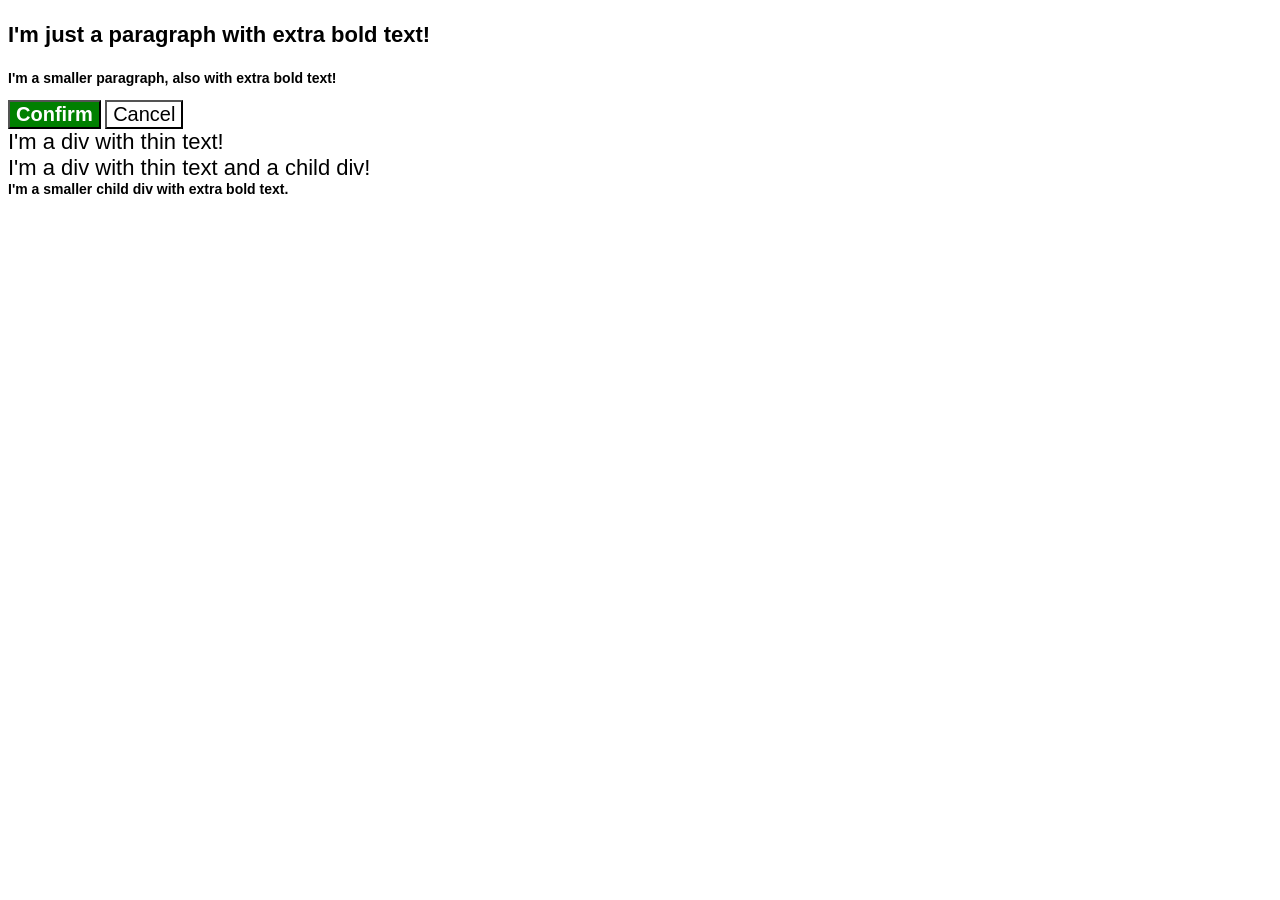
<file: foundations/cascade/01-cascade-fix/index.html>
<!DOCTYPE html>
<html lang="en">
  <head>
    <meta charset="UTF-8">
    <meta http-equiv="X-UA-Compatible" content="IE=edge">
    <meta name="viewport" content="width=device-width, initial-scale=1.0">
    <title>Fix the Cascade</title>
    <link rel="stylesheet" href="style.css">
  </head>
  <body>
    <p class="para">I'm just a paragraph with extra bold text!</p>
    <p class="para small-para">I'm a smaller paragraph, also with extra bold text!</p>

    <button id="confirm-button" class="button confirm">Confirm</button>
    <button id="cancel-button" class="button cancel">Cancel</button>

    <div class="text">I'm a div with thin text!</div>
    <div class="text">I'm a div with thin text and a child div!
      <div class="text child">I'm a smaller child div with extra bold text.</div>
    </div>
  </body>
</html>
</file>
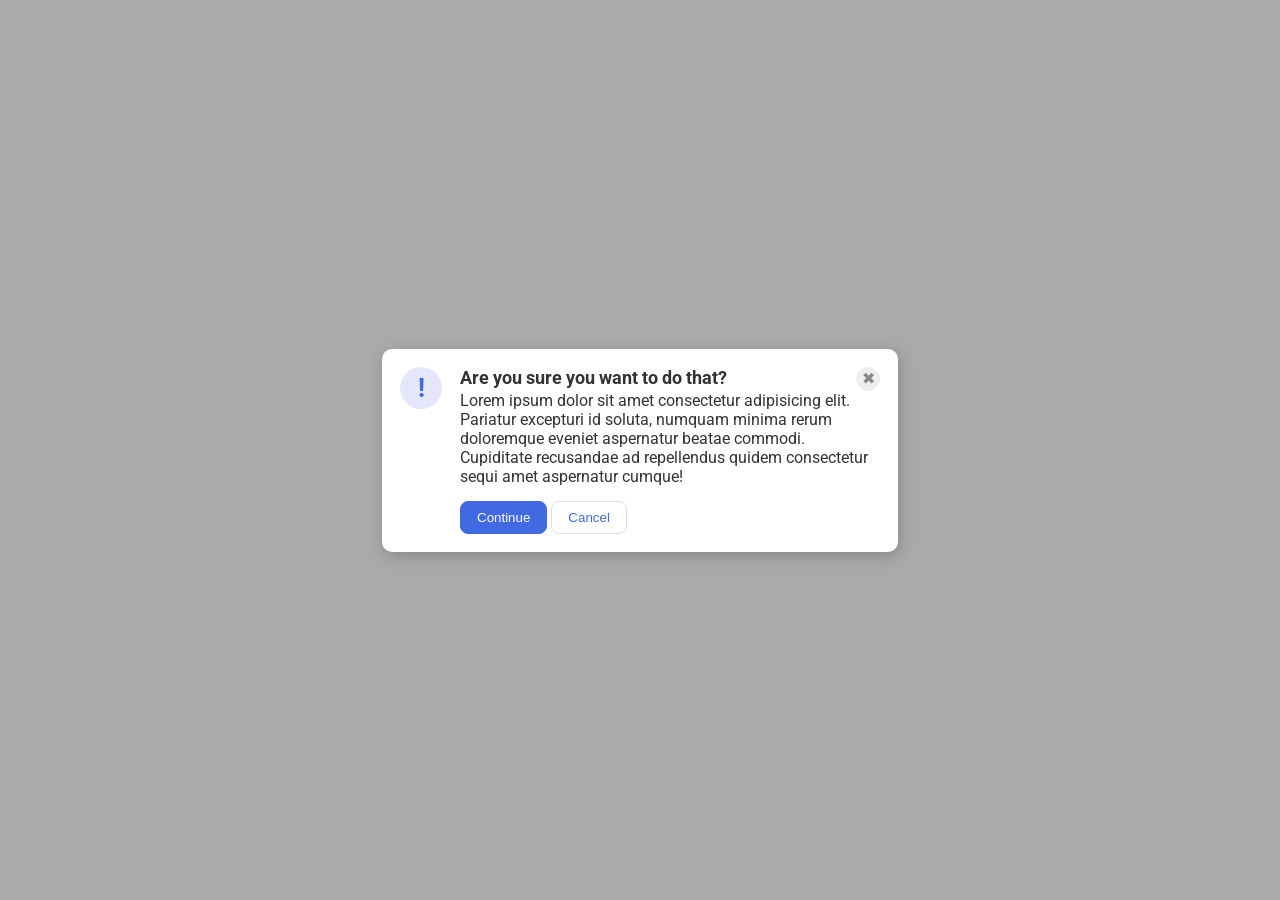
<file: foundations/flex/05-flex-modal/index.html>
<!DOCTYPE html>
<html lang="en">
  <head>
    <meta charset="UTF-8">
    <meta http-equiv="X-UA-Compatible" content="IE=edge">
    <meta name="viewport" content="width=device-width, initial-scale=1.0">
    <link rel="stylesheet" href="style.css">
    <title>Modal</title>
  </head>
  <body>
    <div class="modal">
      <div class="icon">!</div>
      <div>
        <div class="modal-heading">
          <div class="header">Are you sure you want to do that?</div>
          <button class="close-button">✖</button>
        </div>
        <div class="modal-message">
          <div class="text">Lorem ipsum dolor sit amet consectetur adipisicing elit. Pariatur excepturi id soluta, numquam minima rerum doloremque eveniet aspernatur beatae commodi. Cupiditate recusandae ad repellendus quidem consectetur sequi amet aspernatur cumque!</div>
          <div class="button-container">
            <button class="continue">Continue</button>
            <button class="cancel">Cancel</button>
          </div>
        </div>
      </div>
    </div>
  </body>
</html>
</file>
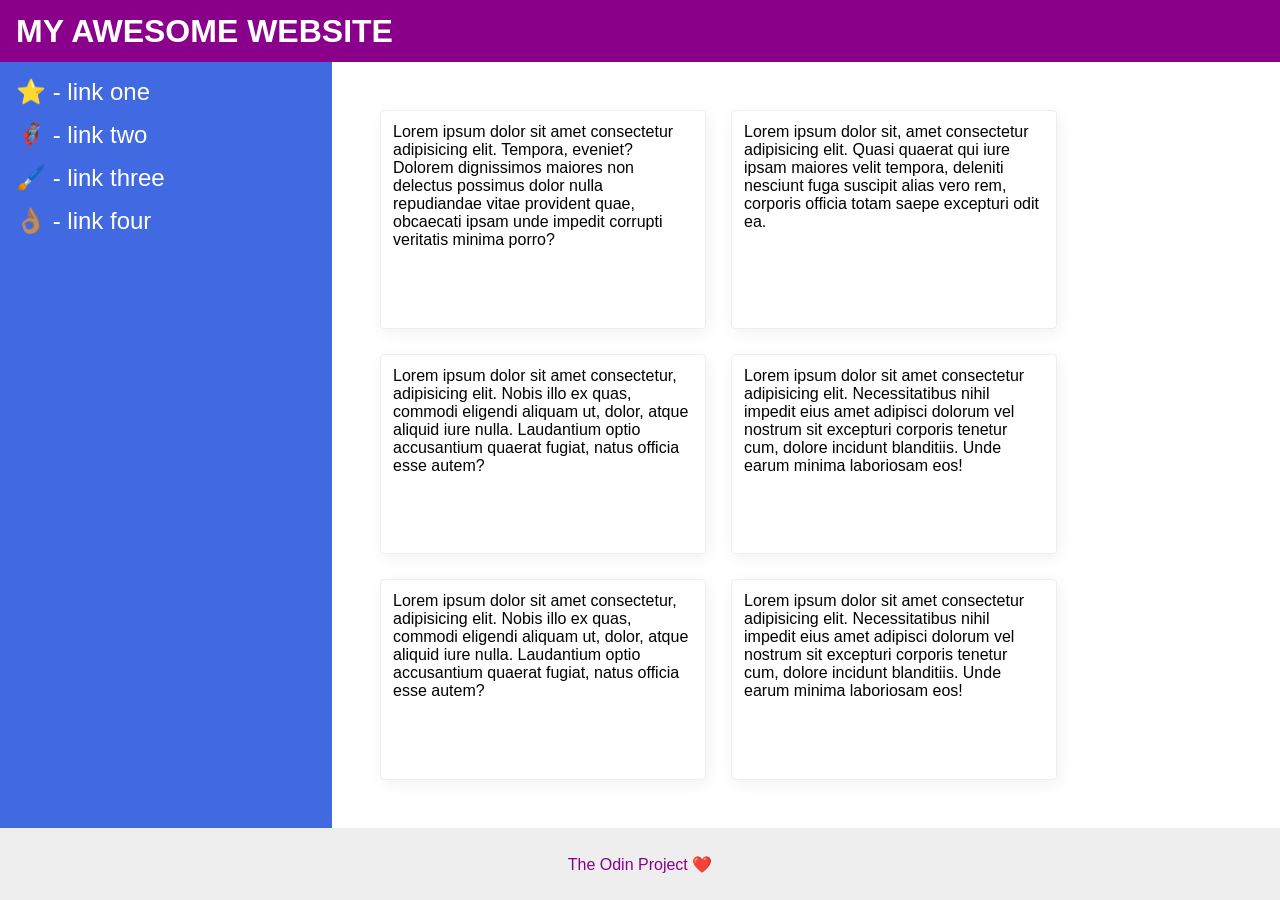
<file: foundations/flex/07-flex-layout-2/index.html>
<!DOCTYPE html>
<html lang="en">
  <head>
    <meta charset="UTF-8">
    <meta http-equiv="X-UA-Compatible" content="IE=edge">
    <meta name="viewport" content="width=device-width, initial-scale=1.0">
    <title>The Holy Grail</title>
    <link rel="stylesheet" href="style.css">
  </head>
  <body>
    <div class="header">
      MY AWESOME WEBSITE
    </div>

    <div class="main">
      <div class="sidebar">
        <ul>
          <li><a href="#">⭐ - link one</a></li>
          <li><a href="#">🦸🏽‍♂️ - link two</a></li>
          <li><a href="#">🖌️ - link three</a></li>
          <li><a href="#">👌🏽 - link four</a></li>
        </ul>
      </div>
      <div class="content">
        <div class="card">Lorem ipsum dolor sit amet consectetur adipisicing elit. Tempora, eveniet? Dolorem dignissimos maiores non delectus possimus dolor nulla repudiandae vitae provident quae, obcaecati ipsam unde impedit corrupti veritatis minima porro?</div>
        <div class="card">Lorem ipsum dolor sit, amet consectetur adipisicing elit. Quasi quaerat qui iure ipsam maiores velit tempora, deleniti nesciunt fuga suscipit alias vero rem, corporis officia totam saepe excepturi odit ea.</div>
        <div class="card">Lorem ipsum dolor sit amet consectetur, adipisicing elit. Nobis illo ex quas, commodi eligendi aliquam ut, dolor, atque aliquid iure nulla. Laudantium optio accusantium quaerat fugiat, natus officia esse autem?</div>
        <div class="card">Lorem ipsum dolor sit amet consectetur adipisicing elit. Necessitatibus nihil impedit eius amet adipisci dolorum vel nostrum sit excepturi corporis tenetur cum, dolore incidunt blanditiis. Unde earum minima laboriosam eos!</div>
        <div class="card">Lorem ipsum dolor sit amet consectetur, adipisicing elit. Nobis illo ex quas, commodi eligendi aliquam ut, dolor, atque aliquid iure nulla. Laudantium optio accusantium quaerat fugiat, natus officia esse autem?</div>
        <div class="card">Lorem ipsum dolor sit amet consectetur adipisicing elit. Necessitatibus nihil impedit eius amet adipisci dolorum vel nostrum sit excepturi corporis tenetur cum, dolore incidunt blanditiis. Unde earum minima laboriosam eos!</div>
      </div>
    </div>
    
    
    <div class="footer">
      The Odin Project ❤️
    </div>
  </body>
</html>
</file>
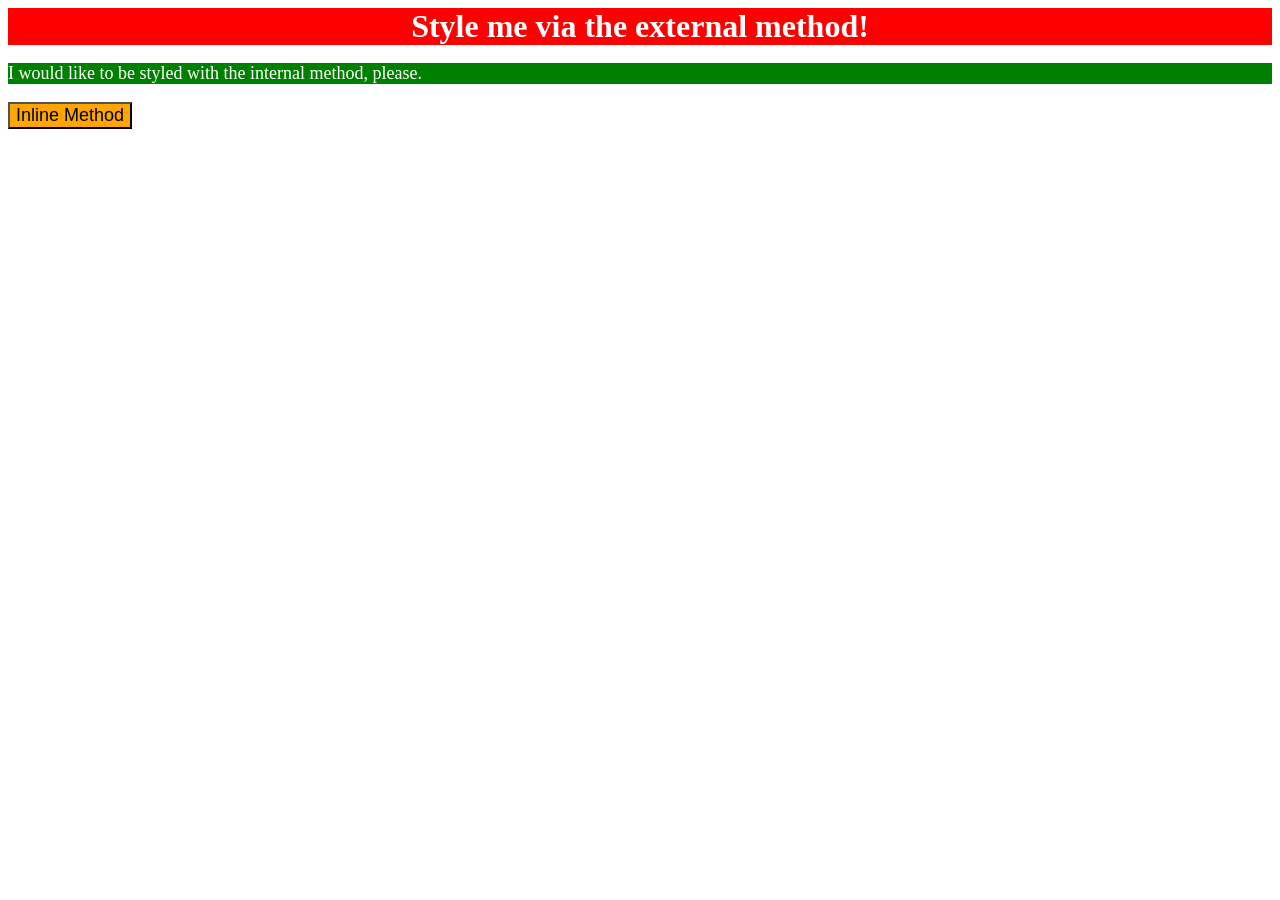
<file: foundations/intro-to-css/01-css-methods/index.html>
<!DOCTYPE html>
<html lang="en">
  <head>
    <meta charset="UTF-8">
    <meta http-equiv="X-UA-Compatible" content="IE=edge">
    <meta name="viewport" content="width=device-width, initial-scale=1.0">
    <title>Methods for Adding CSS</title>
    <link href="style.css" rel="stylesheet">
    <style>
      p {
        color: white;
        background-color: green;
        font-size: 18px
      }
    </style>
  </head>
  <body>
    <div>Style me via the external method!</div>
    <p>I would like to be styled with the internal method, please.</p>
    <button style="background-color: orange; font-size: 18px;">Inline Method</button>
  </body>
</html>
</file>
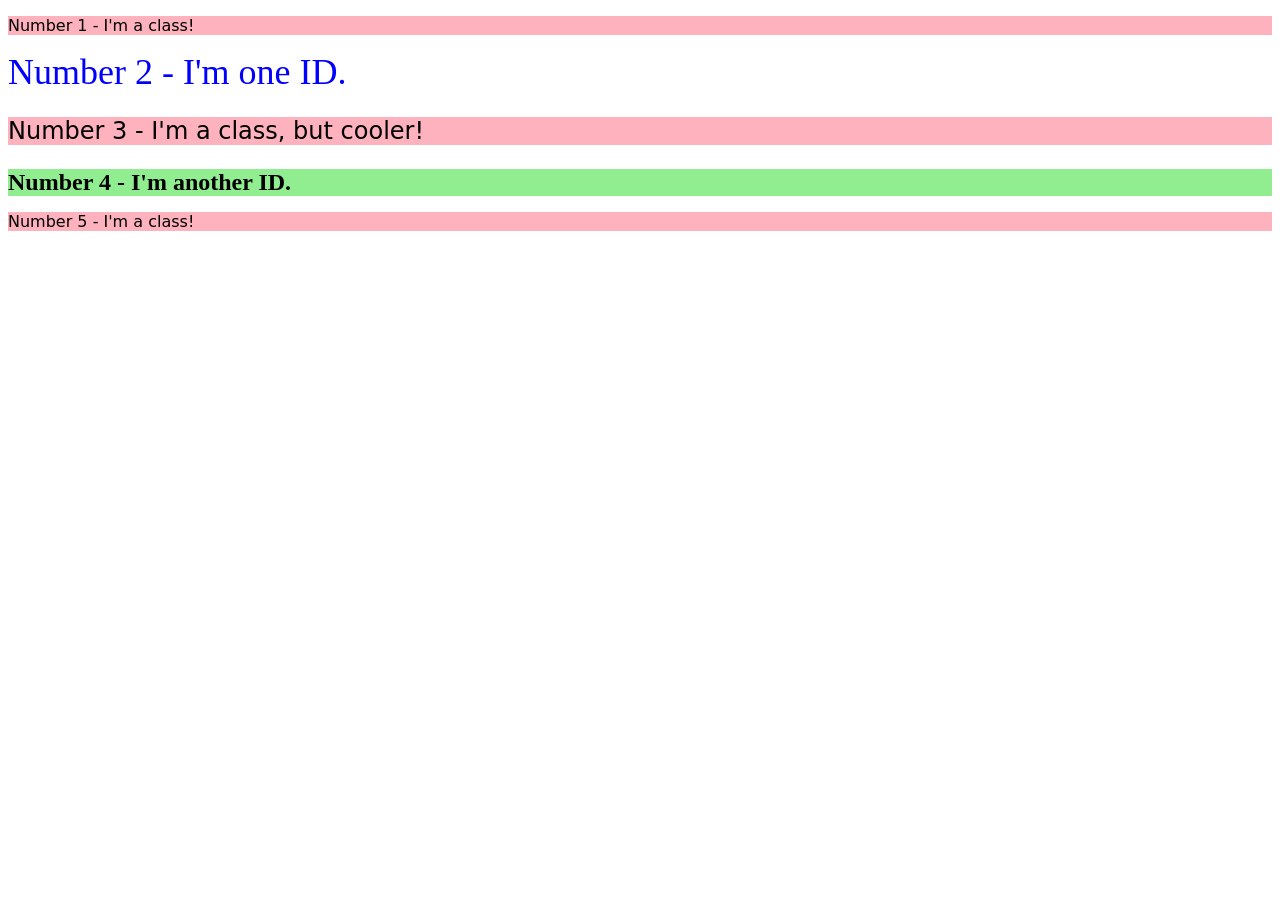
<file: foundations/intro-to-css/02-class-id-selectors/index.html>
<!DOCTYPE html>
<html lang="en">
  <head>
    <meta charset="UTF-8">
    <meta http-equiv="X-UA-Compatible" content="IE=edge">
    <meta name="viewport" content="width=device-width, initial-scale=1.0">
    <title>Class and ID Selectors</title>
    <link rel="stylesheet" href="style.css">
  </head>
  <body>
    <p class="odd">Number 1 - I'm a class!</p>
    <div id="two">Number 2 - I'm one ID.</div>
    <p class="odd adjust-font-size">Number 3 - I'm a class, but cooler!</p>
    <div id="four" class="adjust-font-size">Number 4 - I'm another ID.</div>
    <p class="odd">Number 5 - I'm a class!</p>
  </body>
</html>
</file>
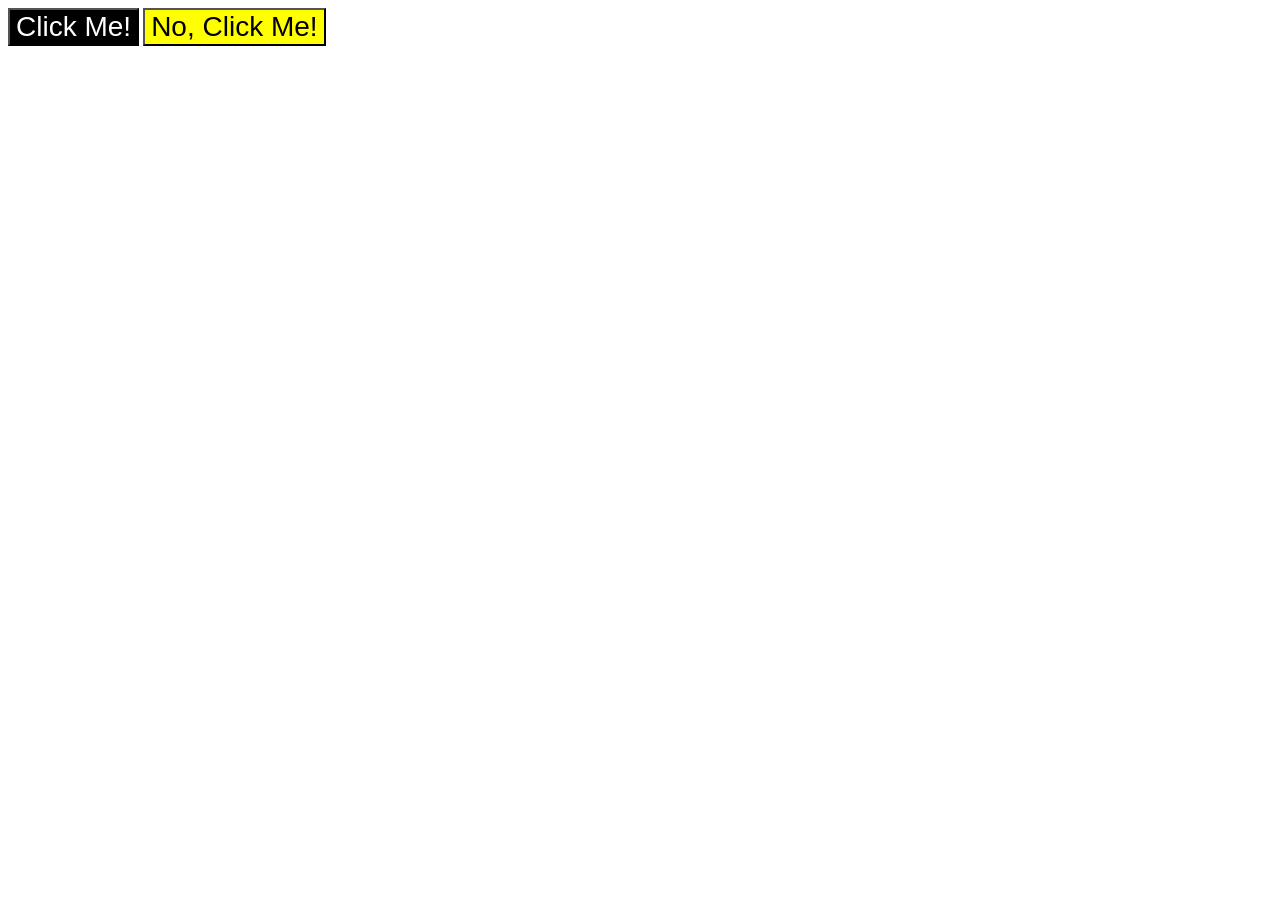
<file: foundations/intro-to-css/03-grouping-selectors/index.html>
<!DOCTYPE html>
<html lang="en">
  <head>
    <meta charset="UTF-8">
    <meta http-equiv="X-UA-Compatible" content="IE=edge">
    <meta name="viewport" content="width=device-width, initial-scale=1.0">
    <title>Grouping Selectors</title>
    <link rel="stylesheet" href="style.css">
  </head>
  <body>
    <button class="clickMe">Click Me!</button>
    <button class="notClickMe">No, Click Me!</button>
  </body>
</html>
</file>
<file: foundations/cascade/01-cascade-fix/style.css>
body {
  font-family: Arial, Helvetica, sans-serif;
}

.para,
.small-para {
  color: hsl(0, 0%, 0%);
  font-weight: 800;
}

.para.small-para {
  font-size: 14px;
}

.para {
  font-size: 22px;
}
#confirm-button {
  background: green;
  color: white;
  font-weight: bold;
} 

.button{
  background-color: rgb(255, 255, 255);
  color: rgb(0, 0, 0);
  font-size: 20px;
}

.text.child {
  color: rgb(0, 0, 0);
  font-weight: 800;
  font-size: 14px;
}

.text {
  color: rgb(0, 0, 0);
  font-size: 22px;
  font-weight: 100;
}
</file>
<file: foundations/flex/05-flex-modal/style.css>
@import url('https://fonts.googleapis.com/css2?family=Roboto:wght@400;700&display=swap');

html, body {
  height: 100%;
}

body {
  font-family: Roboto, sans-serif;
  margin: 0;
  background: #aaa;
  color: #333;
  /* I'll give you this one for free lol */
  display: flex;
  align-items: center;
  justify-content: center;
}

.modal {
  background: white;
  width: 480px;
  padding: 18px;
  border-radius: 10px;
  box-shadow: 2px 4px 16px rgba(0,0,0,.2);
  display: flex;
  gap: 18px;
}


.icon {
  color: royalblue;
  font-size: 26px;
  font-weight: 700;
  background: lavender;
  width: 42px;
  height: 42px;
  border-radius: 50%;
  display: flex;
  align-items: center;
  flex-shrink: 0;
  justify-content: center;
}

.close-button {
  background: #eee;
  border-radius: 50%;
  color: #888;
  font-weight: 400;
  font-size: 16px;
  height: 24px;
  width: 24px;
  display: flex;
  align-items: center;
  justify-content: center;
  border: 1px solid #eee;
  padding: 0;
}

button {
  cursor: pointer;
  padding: 8px 16px;
  border-radius: 8px;
}

button.continue {
  background: royalblue;
  border: 1px solid royalblue;
  color: white;
}

button.cancel {
  background: white;
  border: 1px solid #ddd;
  color: royalblue;
}

.modal-heading {
  display: flex;
  justify-content: space-between;
}

.header {
  font-weight: 700;
  font-size: large;
}

.modal-message{
  display: flex;
  flex-direction: column; 
  gap: 15px;
}
</file>
<file: foundations/flex/07-flex-layout-2/style.css>
body {
  font-family: -apple-system, BlinkMacSystemFont, 'Segoe UI', Roboto, Oxygen, Ubuntu, Cantarell, 'Open Sans', 'Helvetica Neue', sans-serif;
  margin: 0;
  min-height: 100vh;
  display: flex;
  flex-direction: column;
}

.header {
  height: 62px;
  background: darkmagenta;
  color: white;
  font-size: 32px;
  font-weight: 900;
  display: flex;
  align-items: center;
  padding-left: 16px;
}

.footer {
  height: 72px;
  background: #eee;
  color: darkmagenta;
  display: flex;
  align-items: center;
  justify-content: center;
}

.sidebar {
  width: 300px;
  background: royalblue;
  display: flex;
  flex-shrink: 0;
  padding: 16px;
  
}

.card {
  border: 1px solid #eee;
  box-shadow: 2px 4px 16px rgba(0,0,0,.06);
  border-radius: 4px;
  height: auto;
  width:300px;
  padding: 12px;
}

.main {
  display: flex;
  flex: 1;
}

.content {
  padding: 48px;
  display: flex;
  flex-wrap: wrap;
  gap: 25px;
  row-gap: 25px;
}
 
a{
  text-decoration-line: none;
  color: #ffffff;
}

ul {
  margin: 0;
  padding: 0;
  font-size: 24px;
  list-style-type: none;
  display: flex;
  flex-direction: column;
  gap: 15px;
}
</file>
<file: foundations/intro-to-css/01-css-methods/style.css>
div {
    color: white;
    background-color: red;
    font-size: 32px;
    font-weight: bold;
    text-align: center;
}
</file>
<file: foundations/intro-to-css/02-class-id-selectors/style.css>
/* Add CSS Styling */

#two {
    color: rgb(0, 0, 255);
    font-size: 36px;
}

.adjust-font-size{
    font-size:24px;
}

#four {
    background-color: rgb(144, 238, 144);
    font-weight: 700;
}   

.odd {
    font-family: Verdana, "DejaVu Sans", sans-serif;
    background-color: rgb(253, 178, 189);
}
</file>
<file: foundations/intro-to-css/03-grouping-selectors/style.css>
/* Add CSS Styling */

.clickMe {
    background-color: #000000;
    color: #ffffff;
}

.notClickMe {
    background-color: #ffff00;
}

.clickMe , .notClickMe {
    font-size: 28px;
    font-family: Helvetica, 'Times New Roman', sans-serif;
    cursor: pointer;
}
</file>
